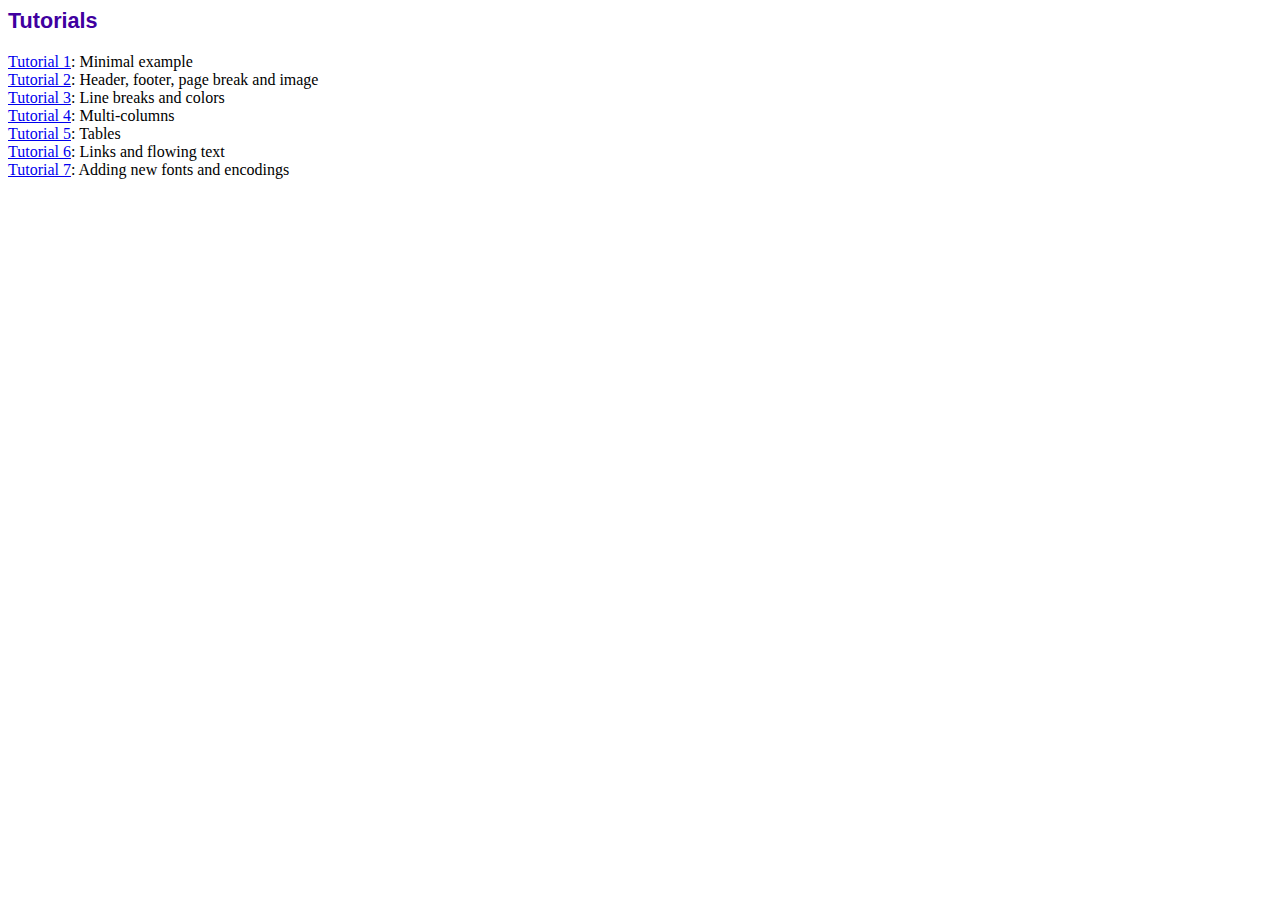
<file: fpdf182/tutorial/index.htm>
<!DOCTYPE html PUBLIC "-//W3C//DTD HTML 4.01 Transitional//EN">
<html>
<head>
<meta http-equiv="Content-Type" content="text/html; charset=ISO-8859-1">
<title>Tutorials</title>
<link type="text/css" rel="stylesheet" href="../fpdf.css">
</head>
<body>
<h1>Tutorials</h1>
<ul style="list-style-type:none; margin-left:0; padding-left:0">
<li><a href="tuto1.htm">Tutorial 1</a>: Minimal example</li>
<li><a href="tuto2.htm">Tutorial 2</a>: Header, footer, page break and image</li>
<li><a href="tuto3.htm">Tutorial 3</a>: Line breaks and colors</li>
<li><a href="tuto4.htm">Tutorial 4</a>: Multi-columns</li>
<li><a href="tuto5.htm">Tutorial 5</a>: Tables</li>
<li><a href="tuto6.htm">Tutorial 6</a>: Links and flowing text</li>
<li><a href="tuto7.htm">Tutorial 7</a>: Adding new fonts and encodings</li>
</ul>
</body>
</html>
</file>
<file: fpdf182/fpdf.css>
body {font-family:"Times New Roman",serif}
h1 {font:bold 135% Arial,sans-serif; color:#4000A0; margin-bottom:0.9em}
h2 {font:bold 95% Arial,sans-serif; color:#900000; margin-top:1.5em; margin-bottom:1em}
dl.param dt {text-decoration:underline}
dl.param dd {margin-top:1em; margin-bottom:1em}
dl.param ul {margin-top:1em; margin-bottom:1em}
tt, code, kbd {font-family:"Courier New",Courier,monospace; font-size:82%}
div.source {margin-top:1.4em; margin-bottom:1.3em}
div.source pre {display:table; border:1px solid #24246A; width:100%; margin:0em; font-family:inherit; font-size:100%}
div.source code {display:block; border:1px solid #C5C5EC; background-color:#F0F5FF; padding:6px; color:#000000}
div.doc-source {margin-top:1.4em; margin-bottom:1.3em}
div.doc-source pre {display:table; width:100%; margin:0em; font-family:inherit; font-size:100%}
div.doc-source code {display:block; background-color:#E0E0E0; padding:4px}
.kw {color:#000080; font-weight:bold}
.str {color:#CC0000}
.cmt {color:#008000}
p.demo {text-align:center; margin-top:-0.9em}
a.demo {text-decoration:none; font-weight:bold; color:#0000CC}
a.demo:link {text-decoration:none; font-weight:bold; color:#0000CC}
a.demo:hover {text-decoration:none; font-weight:bold; color:#0000FF}
a.demo:active {text-decoration:none; font-weight:bold; color:#0000FF}
</file>
